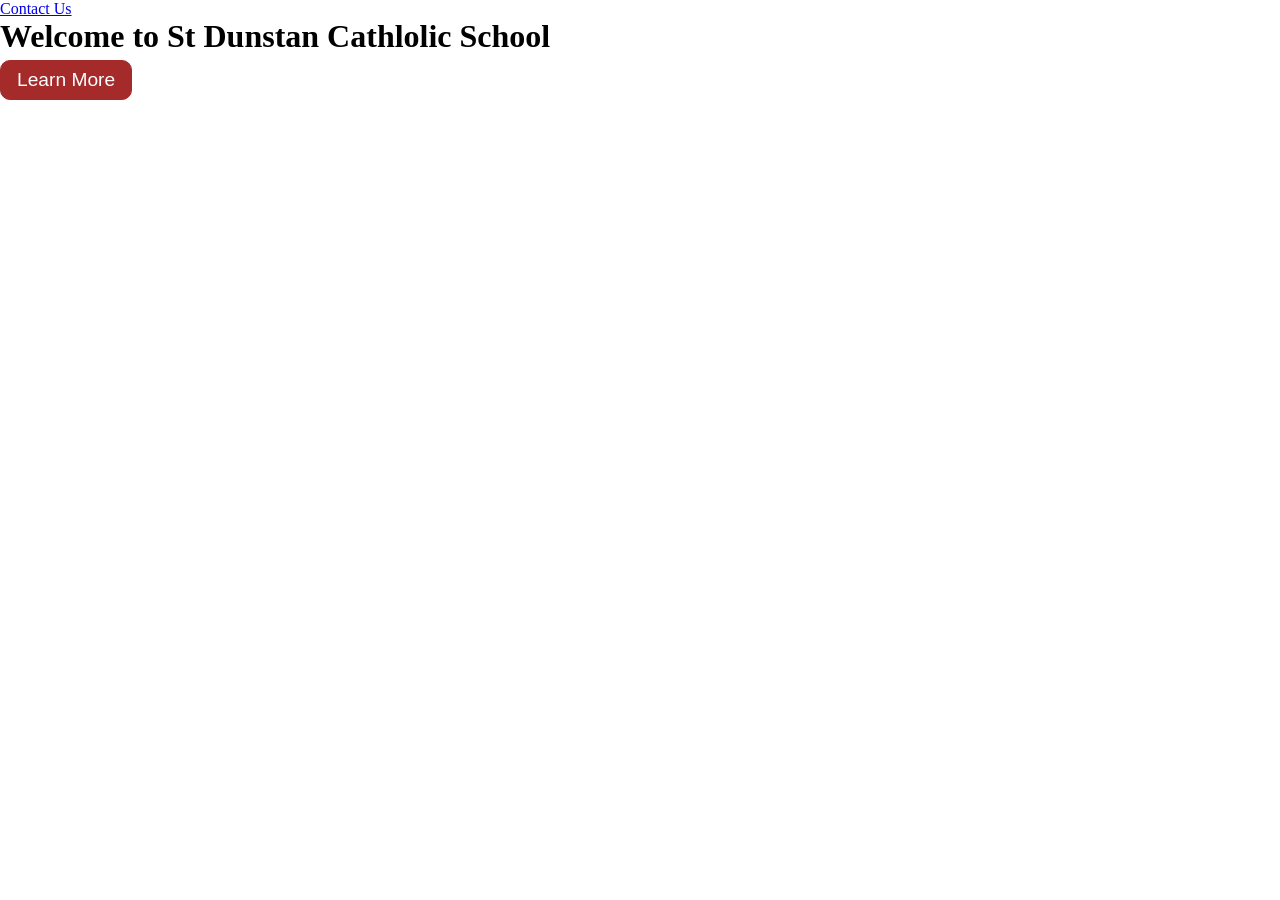
<file: index.html>
<!doctype html>
<html lang="en">

<head>
  <meta charset="UTF-8" />
  <link rel="stylesheet" href="./STYLES/index.css" />
  <meta name="viewport" content="width=device-width, initial-scale=1.0" />
  <title>Home Page</title>
</head>

<body>
  <header>
    <nav>
      <a href="./HTML/contact.html">Contact Us</a>
    </nav>
  </header>
  <main>
    <h1>Welcome to St Dunstan Cathlolic School</h1>
    <button type="button" id="learnMoreButton">Learn More</button>
  </main>
  <footer></footer>
</body>

</html>
</file>
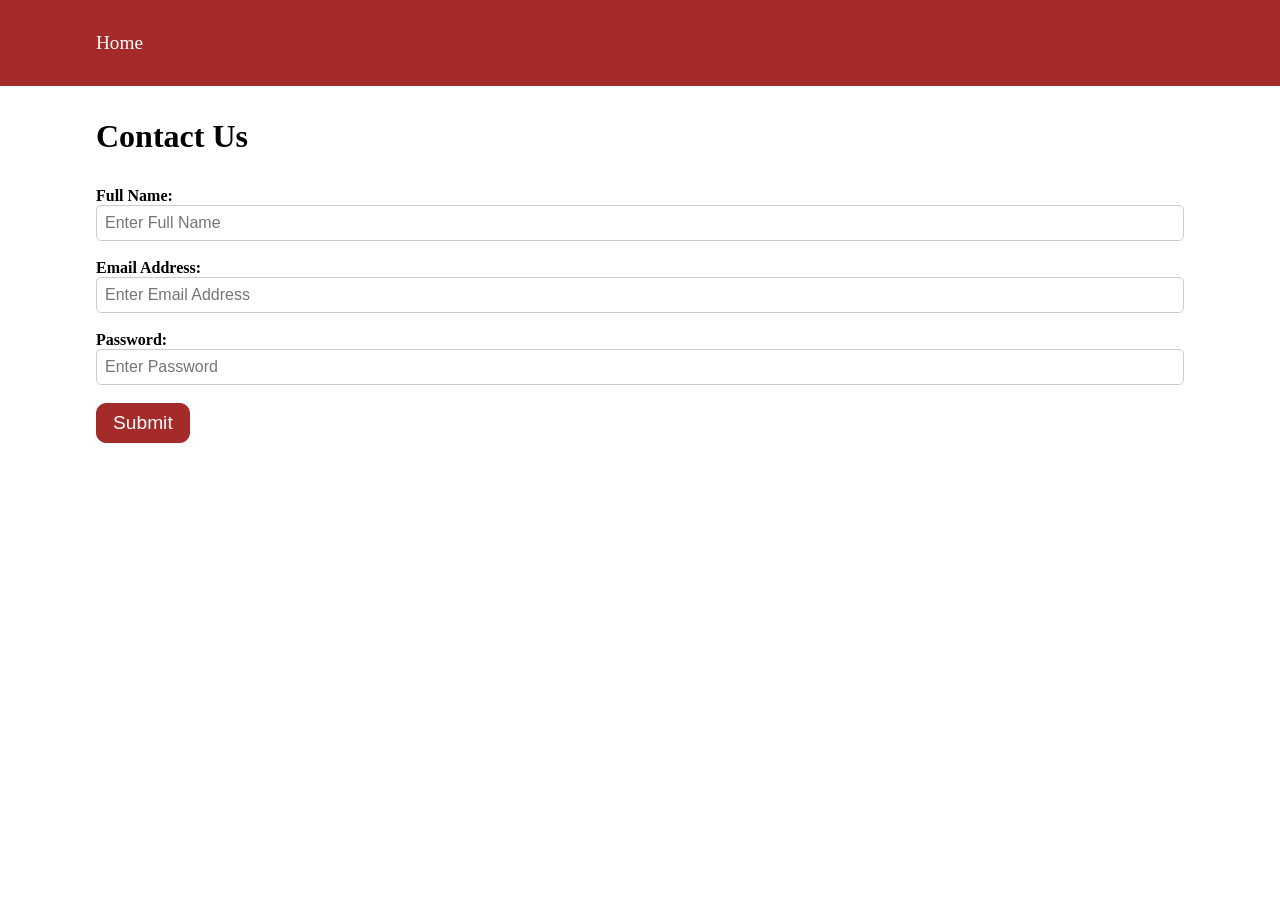
<file: HTML/contact.html>
<!doctype html>
<html lang="en">

<head>
  <meta charset="UTF-8" />
  <meta name="viewport" content="width=device-width, initial-scale=1.0" />
  <title>Contact Us</title>
  <link rel="stylesheet" href="../STYLES/contact.css" />
</head>

<body>
  <header>
    <nav>
      <a href="../index.html" class="nav">Home</a>
    </nav>
  </header>
  <main>
    <h1 class="contact">Contact Us</h1>
    <form action="" method="post">
      <label for="fullname"><b>Full Name:</b></label> <br />
      <input type="text" placeholder="Enter Full Name" name="fullname" id="fullname" class="my-input" />
      <br /><br />
      <label for="email"><b>Email Address:</b></label> <br />
      <input type="email" placeholder="Enter Email Address" name="email" id="email" class="my-input" />
      <br /><br />
      <label for="password"><b>Password:</b></label> <br />
      <input type="password" placeholder="Enter Password" name="password" id="password" class="my-input" />
      <br /><br />
      <button type="submit" id="button">Submit</button>
    </form>
  </main>
  <footer></footer>

</body>

</html>
</file>
<file: STYLES/index.css>
* {
  padding: 0;
  margin: 0;
  box-sizing: border-box;
}

#learnMoreButton {
  background-color: brown;
  color: white;
  border-radius: 10px;
  border: 1px solid brown;
  padding: 0.5rem 1rem;
  font-size: 1.2rem;
  cursor: pointer;
  margin-top: 5px;

}

#learnMoreButton:hover {
  background-color: white;
  color: brown;
  transition: 0.3s all ease-in-out;
}
</file>
<file: STYLES/contact.css>
* {
  padding: 0;
  margin: 0;
  box-sizing: border-box;
}

main {
  padding: 2rem 6rem;
}

header {
  padding: 2rem 6rem;
  background-color: brown;

}

.nav {
  text-decoration: none;
  color: white;
  font-size: 1.2rem;
}

.contact {
  margin-bottom: 2rem;
}

#button {
  background-color: brown;
  color: white;
  border-radius: 10px;
  border: 1px solid brown;
  padding: 0.5rem 1rem;
  font-size: 1.2rem;
  cursor: pointer;
}

#button:hover {
  background-color: white;
  color: brown;
  transition: 0.3s all ease-in-out;
}

.my-input {
  width: 100%;
  padding: 0.5rem;
  border: 1px solid #ccc;
  border-radius: 5px;
  font-size: 1rem;
}
</file>
